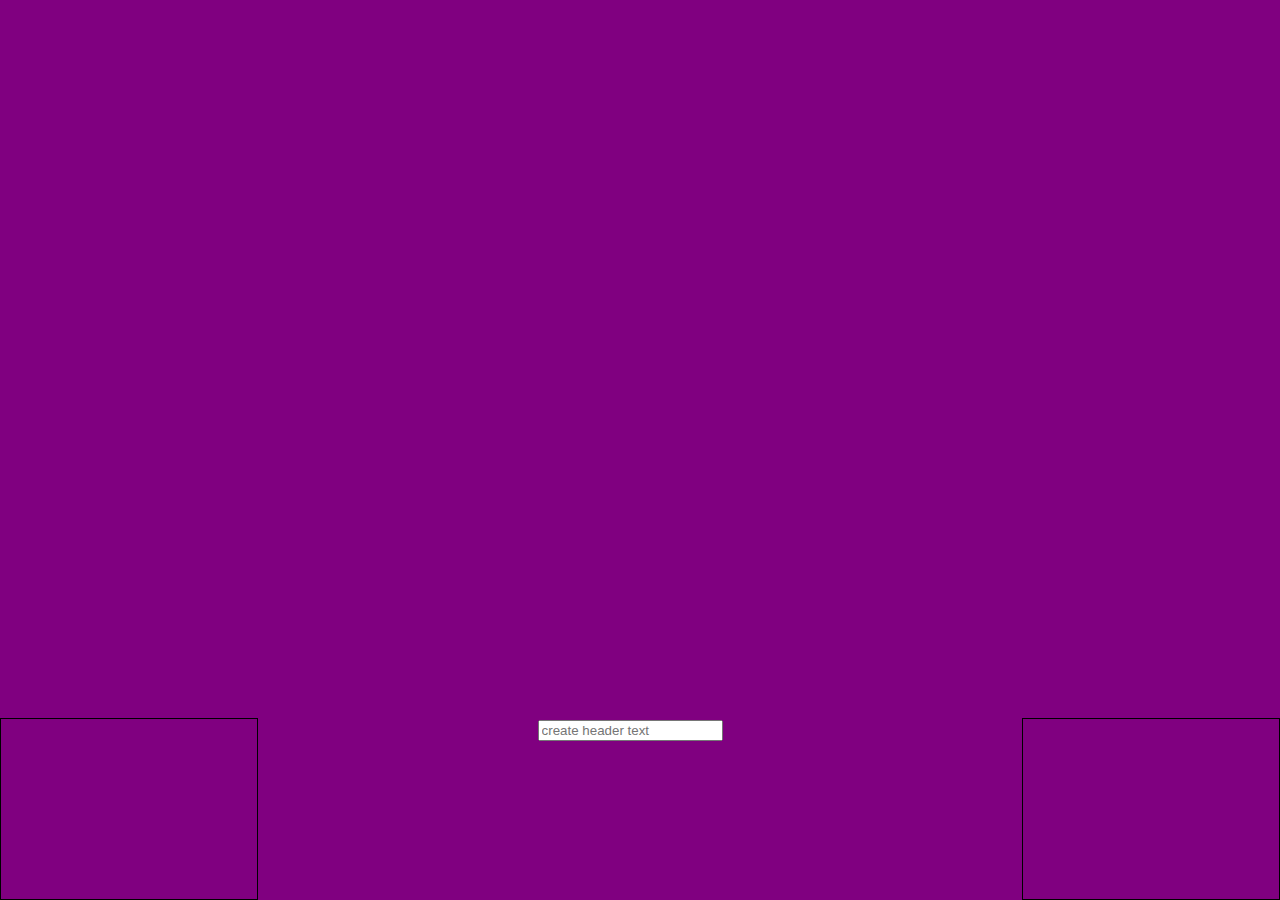
<file: DOM/index.html>
<!DOCTYPE html>
<html lang="en">
<head>
  <link rel="stylesheet" href="style.css">
</head>
<body>

  <!-- contains image of body and face -->
  <div class="wrapper">
    <h1></h1>
    <div class="body"></div>
    <div id="face"></div>
  </div>

  <!-- bottom options to add head and change background  -->
  <div class="mysteryHead">
    <div class="guessHead" onclick="changeColor()"></div>
  </div>
  
  <div class="caption">
    <input class="text" type="text" placeholder="create header text" >
  </div>

  <div class="background"></div>

  <script src="main.js"></script>
</body>
</html>
</file>
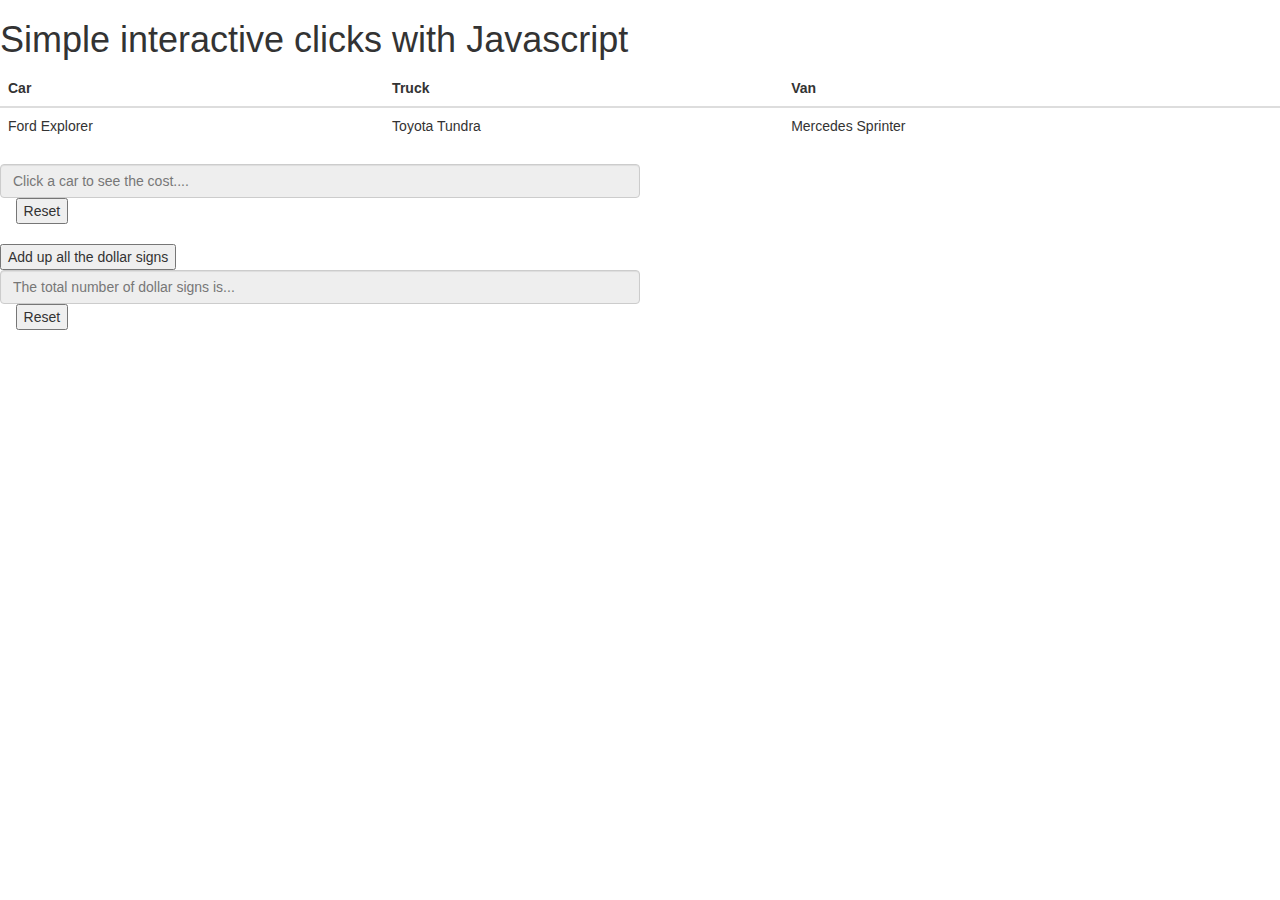
<file: example.html>
<!DOCTYPE html>
<html>
<head>
    <meta charset="utf-8">
    <title></title>
    <link rel="stylesheet" href="bootstrap-3.2.0-dist/css/bootstrap.min.css" />
    <link rel="stylesheet" href="bootstrap-3.2.0-dist/css/bootstrap.css.map" />
    <link rel="stylesheet" href="bootstrap-3.2.0-dist/css/bootstrap-theme.min.css" />
    <link rel="stylesheet" href="custom.css" />

</head>
<body>
<h1>Simple interactive clicks with Javascript</h1>

<table class="table" id="vehicles" >
   <thead>
    <tr id="vehicle-type">
      <th >Car</th><th >Truck</th><th>Van</th>
    </tr>
   </thead>
    <tbody>
    <tr id="num-doors">
       <td id="car" data-cost="$$">Ford Explorer</td><td id="truck" data-cost="$$$">Toyota Tundra</td><td id="van" data-cost="$$$$"ß>Mercedes Sprinter</td>
    </tr>
    </tbody>
</table>

<div>
    <input class="form-control half-width" type="text" name="vehicle-cost" placeholder="Click a car to see the cost...." readonly>&nbsp;&nbsp;&nbsp;
    <button id="reset-cost">Reset</button>
</div>

<div>
   <button id="add-dollars" class="top-margin">Add up all the dollar signs</button>&nbsp;&nbsp;&nbsp;
    <input class="form-control half-width" type="text" name="total-dollars" placeholder="The total number of dollar signs is..." readonly>
   &nbsp;&nbsp;&nbsp; <button id="clear-dollars">Reset</button>
</div>




<script>
    /************************CLICKING TO SEE DOLLARS*******************************************************************/
var carColumn = document.getElementById("car");
var truckColumn = document.getElementById("truck");
var vanColumn = document.getElementById("van");
var resetCost = document.getElementById("reset-cost");
    /*******************************ADDING THE TOTAL DOLLAR SIGNS*************************************************/

    //now that we have a reference to the column with id "car", lets add an event handler to it.
carColumn.addEventListener("click", function() {
    // Here we are looking to find the element that has a name of "vehicle-cost", and were saying give us the first one.
    document.getElementsByName('vehicle-cost')[0].placeholder = carColumn.getAttribute('data-cost');
}, false);
truckColumn.addEventListener("click", function() {
    document.getElementsByName('vehicle-cost')[0].placeholder = truckColumn.getAttribute('data-cost');
}, false);
vanColumn.addEventListener("click", function() {
    document.getElementsByName('vehicle-cost')[0].placeholder = vanColumn.getAttribute('data-cost');
}, false);

  var showDollars = document.getElementsByName('total-dollars')[0];
  var addDollars = document.getElementById("add-dollars");
  var clearDollars = document.getElementById("clear-dollars");

  addDollars.addEventListener("click", function(){
    var table = document.getElementById("vehicles");
    var cells = table.getElementsByTagName("td");
    var totalCost = "";
    for (var i=0; i<cells.length; i++) {
      totalCost += cells[i].getAttribute("data-cost");
    }
    showDollars.placeholder = totalCost;
  }

resetCost.addEventListener("click", function() {
    document.getElementsByName('vehicle-cost')[0].placeholder = resetCost.getAttribute('data-cost');
}, false);



</script>
</body>
</html>
</file>
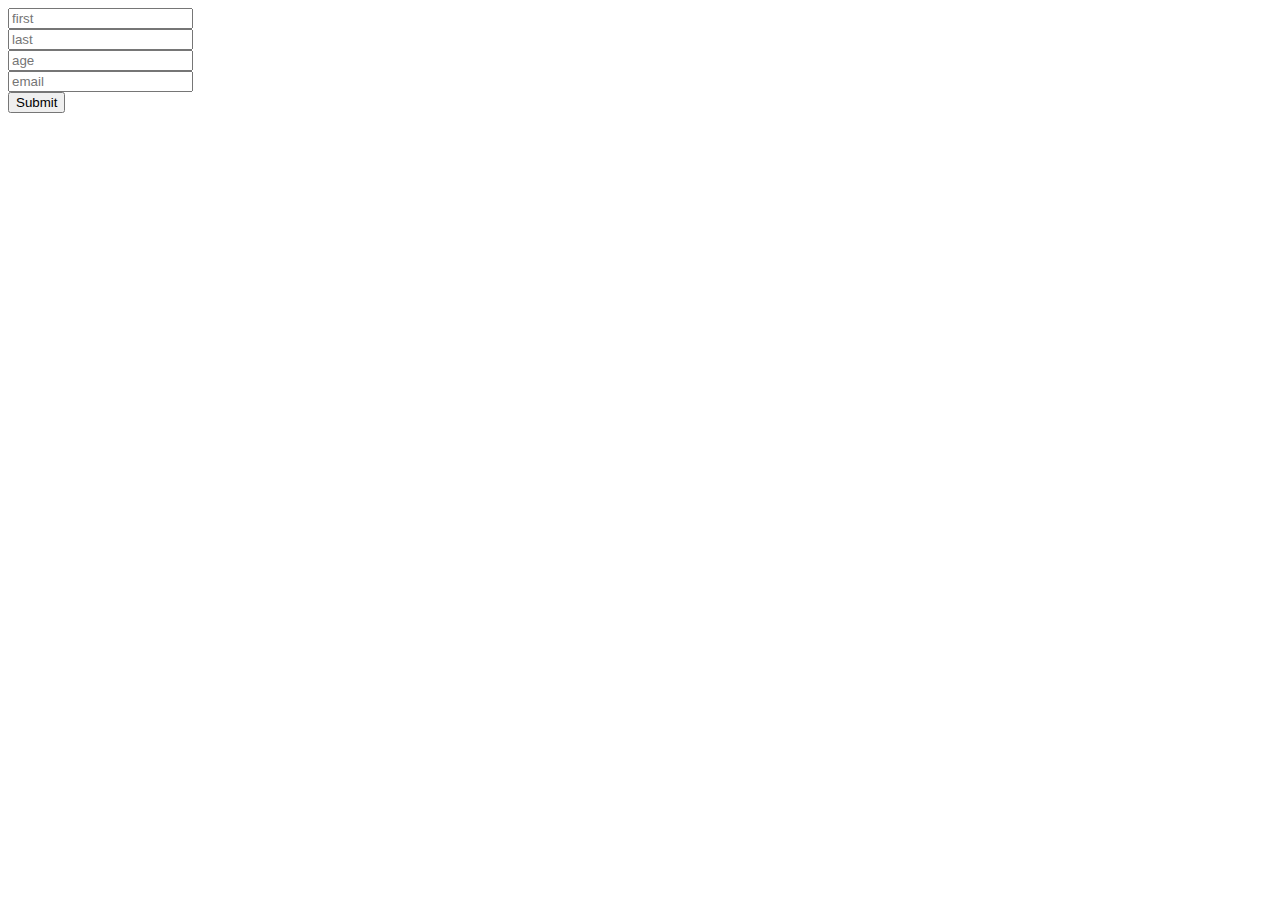
<file: sam_JSConstructors.html>
<!DOCTYPE html>
<html lang="en">
<head>
	<meta charset="UTF-8">
	<title>Document</title>
<script>
	// new empty array
	var newDude = [];

	// grab values from HTML with the right ID's
	//.onclick is possible option
	window.onload = function(){
		document.getElementById('submit').addEventListener('click', function(){
				var first = document.getElementById('first').value;
				var last  = document.getElementById('last').value;
				var age   = document.getElementById('age').value;
				var email = document.getElementById('email').value;
		// push new User into array		
		newDude.push(new User(first, last, age, email)); 
		});
	};

	//always capitalize classes in every language
	// define User 
	function User(first, last, age, email){
		this.first = first;
		this.last = last;
		this.age = age;
		this.email = email;
		this.toString = function(){
			return "My name is " + this.first + ".";
		};
	}
</script>
</head>

<body>
	<!-- User input -->
	<input id="first" type="text" placeholder="first"><br>
	<input id="last" type="text" placeholder="last"><br>
	<input id="age" type="text" placeholder="age"><br>
	<input id="email" type="text" placeholder="email"><br>
	<button id="submit">Submit</button><br>
</body>

</html>
</file>
<file: DOM/style.css>
html, body, .wrapper {
  height: 100%;
  width: 100%;
  margin: 0;
}

h1 {
  position: fixed;
  height: 7%;
  width: 60%;
  left: 20%;
  text-align: center;
}

.wrapper {
  position: absolute;
  background-color: purple;
}

.body {
  position: relative;
  top: 25%;
  height: 50%;
  /*background-image: url('images/gymnast.jpg');*/
  background-position: center;
  background-repeat: no-repeat;
  background-size: contain;
}

.keanu {
  position: absolute;
  height: 13%;
  width: 10%;
  top: 27%;
  right: 45%;
  /*background-image: url('images/keanu.jpg');*/
  background-position: center;
  background-repeat: no-repeat;
  background-size: contain;
}

.sykes {
  position: absolute;
  height: 13%;
  width: 10%;
  top: 27%;
  right: 45%;
  /*background-image: url('images/sykes.jpg');*/
  background-position: center;
  background-repeat: no-repeat;
  background-size: contain;
}

.mysteryHead {
  position: fixed;
  bottom: 0;
  height: 20%;
  width: 20%;
  border: 1px solid black;
  float: left;
}

.guessHead {
  height: 100%;
  /*background-image: url('images/mystery-face.jpg');*/
  background-position: center;
  background-repeat: no-repeat;
  background-size: contain; 
}

.background {
  position: fixed;
  bottom: 0;
  right: 0;
  height: 20%;
  width: 20%;
  border: 1px solid black;
  /*background-image: url('images/mystery-location.png');*/
  background-position: center;
  background-repeat: no-repeat;
  background-size: contain; 
}

.caption {
  position: fixed;
  bottom: 0;
  right: 18%;
  height: 20%;
  width: 40%;
}
</file>
<file: custom.css>
.top-margin {
    margin-top:20px;
}

.half-width {
    width:50%;
}
</file>
